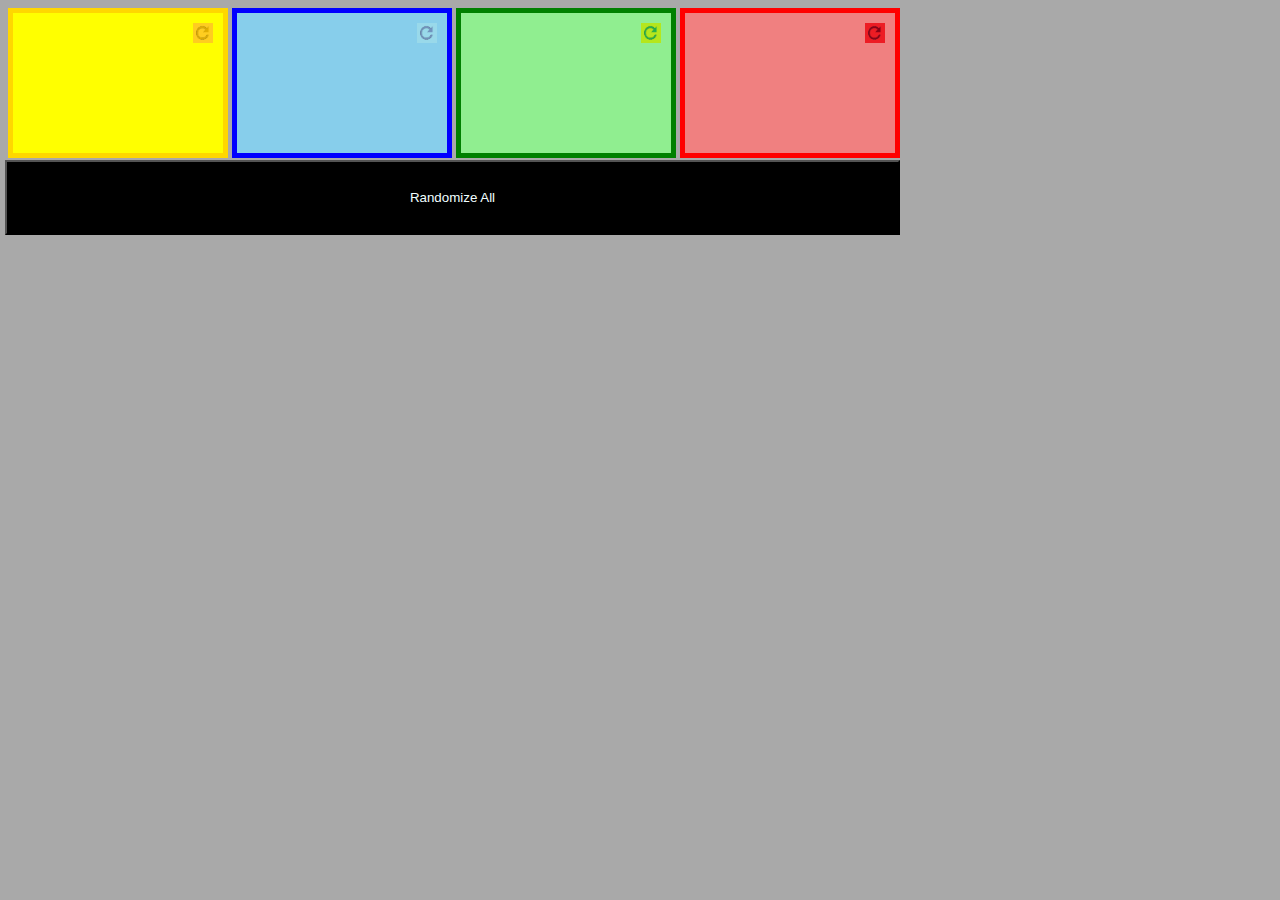
<file: index.html>
<!DOCTYPE html>
<html>
    <head>
        <meta charset="utf-8">
        <title>PUBG STratgen   </title>
        <link href="main.css" type="text/css" rel="stylesheet"> 
        
    </head>
    <body>
      <main>
    
    <!--    <ul>
          <button id="wep1but" onclick ="clickfun('Weapon', 'wep1box')">Weapon 1</button>
               <div class="textbox" id="wep1box"></div>
           <button id="wep2but" onclick ="clickfun('Weapon', 'wep2box')">Weapon 2</button>
               <div class="textbox" id="wep2box"></div>
           <button id="sidebut" onclick ="clickfun('Sidearm', 'sidebox')">Sidearm</button>
               <div class="textbox" id="sidebox"></div>
           <button id="melbut" onclick ="clickfun('Melee', 'melbox')">Melee</button>
               <div class="textbox" id="melbox"></div>
           <button id="transbut" onclick ="clickfun('Transport', 'transbox')">Transport</button>
               <div class="textbox" id="transbox"></div> 
        </ul> -->
        <!--<select id="players"> 
            <option value="1">1</option>
            <option value="2">2</option>
            <option value="3">3</option>
            <option value="4">4</option>
        </select>-->
        
          <div class="yellowbox">
            <div class="refresh" id="yellowkit" name="1" onclick="playerroll('yellow')"><image src="yellow%20refresh.png" style="width:20px;height:20px;"></image></div>
           <div class="colortext" id="yellowwep1"></div>
           <div class="colortext" id="yellowwep2"></div>
           <div class="colortext" id="yellowside"></div>
           <div class="colortext" id="yellowmel"></div>
           <div class="colortext" id="yellowtrans"></div>
          </div>
          <div class="bluebox">
              <div class="refresh" id="bluekit"  name="2" onclick="playerroll('blue')"><image src="blue%20refresh.png" style="width:20px;height:20px;"></image></div>
           <div class="colortext" id="bluewep1"></div>
           <div class="colortext" id="bluewep2"></div>
           <div class="colortext" id="blueside"></div>
           <div class="colortext" id="bluemel"></div>
           <div class="colortext" id="bluetrans"></div>
          </div>
           <div class="greenbox">
            <div class="refresh" id="greenkit" name="3" onclick="playerroll('green')"><image src="green%20refresh.png" style="width:20px;height:20px;"></image></div>
           <div class="colortext" id="greenwep1"></div>
           <div class="colortext" id="greenwep2"></div>
           <div class="colortext" id="greenside"></div>
           <div class="colortext" id="greenmel"></div>
           <div class="colortext" id="greentrans"></div>
          </div>
          <div class="redbox">
             <div class="refresh" id="redkit" name="4" onclick="playerroll('red')"><image src="red%20refresh.png" style="width:20px;height:20px;"></image></div>
           <div class="colortext" id="redwep1"></div>
           <div class="colortext" id="redwep2"></div>
           <div class="colortext" id="redside"></div>
           <div class="colortext" id="redmel"></div>
           <div class="colortext" id="redtrans"></div>
          </div>
          <button class="randall" onclick="squadroll()">Randomize All</button>
       </main>
         <script type="text/javascript" src="main.js">
        </script>
        </body>
</html>
</file>
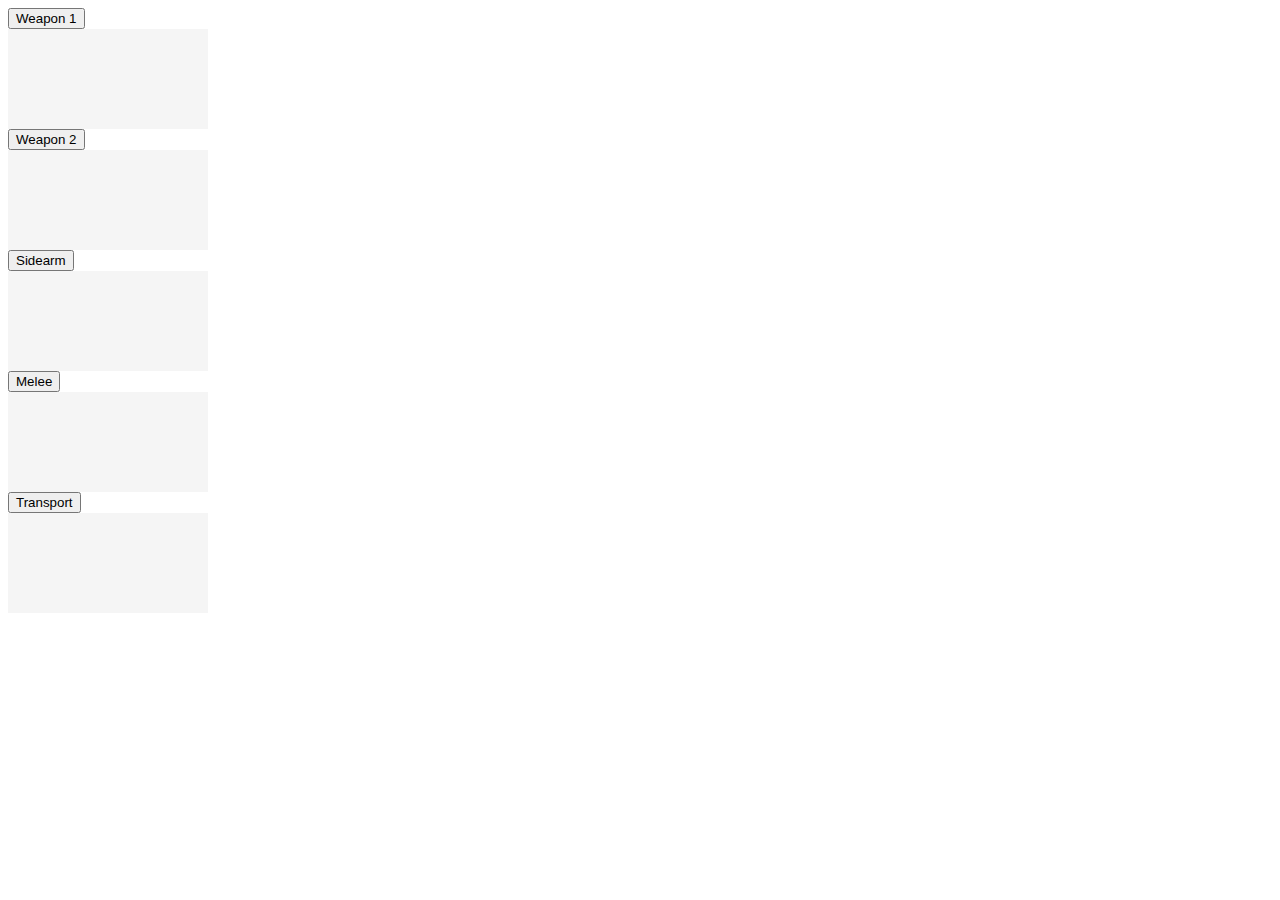
<file: PUBG Strat Generator/index.html>
<!DOCTYPE html>
<html>
    <head>
        <meta charset="utf-8">
        <title>PUBG STratgen   </title>
        <link href="main.css" type="text/css" rel="stylesheet"> 
        
    </head>
    <body>
        <script type="text/javascript" src="main.js">
        </script>
      <main>
          <button id="wep1but" onclick ="clickfun('Weapon', 'wep1box')">Weapon 1</button>
            <div class="textbox" id="wep1box"></div>
         <button id="wep2but" onclick ="clickfun('Weapon', 'wep2box')">Weapon 2</button>
            <div class="textbox" id="wep2box"></div>
        <button id="sidebut" onclick ="clickfun('Sidearm', 'sidebox')">Sidearm</button>
            <div class="textbox" id="sidebox"></div>
        <button id="melbut" onclick ="clickfun('Melee', 'melbox')">Melee</button>
            <div class="textbox" id="melbox"></div>
        <button id="transbut" onclick ="clickfun('Transport', 'transbox')">Transport</button>
            <div class="textbox" id="transbox"></div>
       </main>
        </body>
</html>
</file>
<file: main.css>
body{
    background: darkgray;
}
.button {
    
}
.textbox {
    color: black;
    background-color: whitesmoke;
    color: black;
    top 200px;
    left: 100px;
    width: 200px;
    height: 100px;
}
.yellowbox {
    color: black;
    padding: 5px;
    background-color: yellow;
    border-width: 5px;
    border-style: solid;
    border-color: gold;
    display: inline-block;
    position: relative;
    width: 200px;
    height: 130px;
    
}
.bluebox {
    color: black;
    padding: 5px;
    background-color: skyblue;
    border-width: 5px;
    border-style: solid;
    border-color: blue;
    display: inline-block;
    position: relative;
    width: 200px;
    height: 130px;
    
}

.greenbox {
    color: black;
    padding: 5px;
    background-color: lightgreen;
    border-width: 5px;
    border-style: solid;
    border-color: green;
    display: inline-block;
    position: relative;
    width: 200px;
    height: 130px;
    
}
.redbox {
    color: black;
    padding: 5px;
    background-color: lightcoral;
    border-width: 5px;
    border-style: solid;
    border-color: red;
    display: inline-block;
    position: relative;
  width: 200px;
    height: 130px;
    
}
.refresh {
    display: inline;
    position: relative;
    top: 5px;
    left: 175px;
    width: 20px;
    height: 20px;
}
.colortext{
    width: 175px;
}
.randall{
    color: azure;
    background-color: black;
    width: 895px;
    height: 75px;
    position: absolute;
    top: 160px;
    left: 5px
    
}
</file>
<file: PUBG Strat Generator/main.css>
.button {
    
}
.textbox {
    color: black;
    background-color: whitesmoke;
    color: black;
    top 200px;
    left: 100px;
    width: 200px;
    height: 100px;
}
</file>
